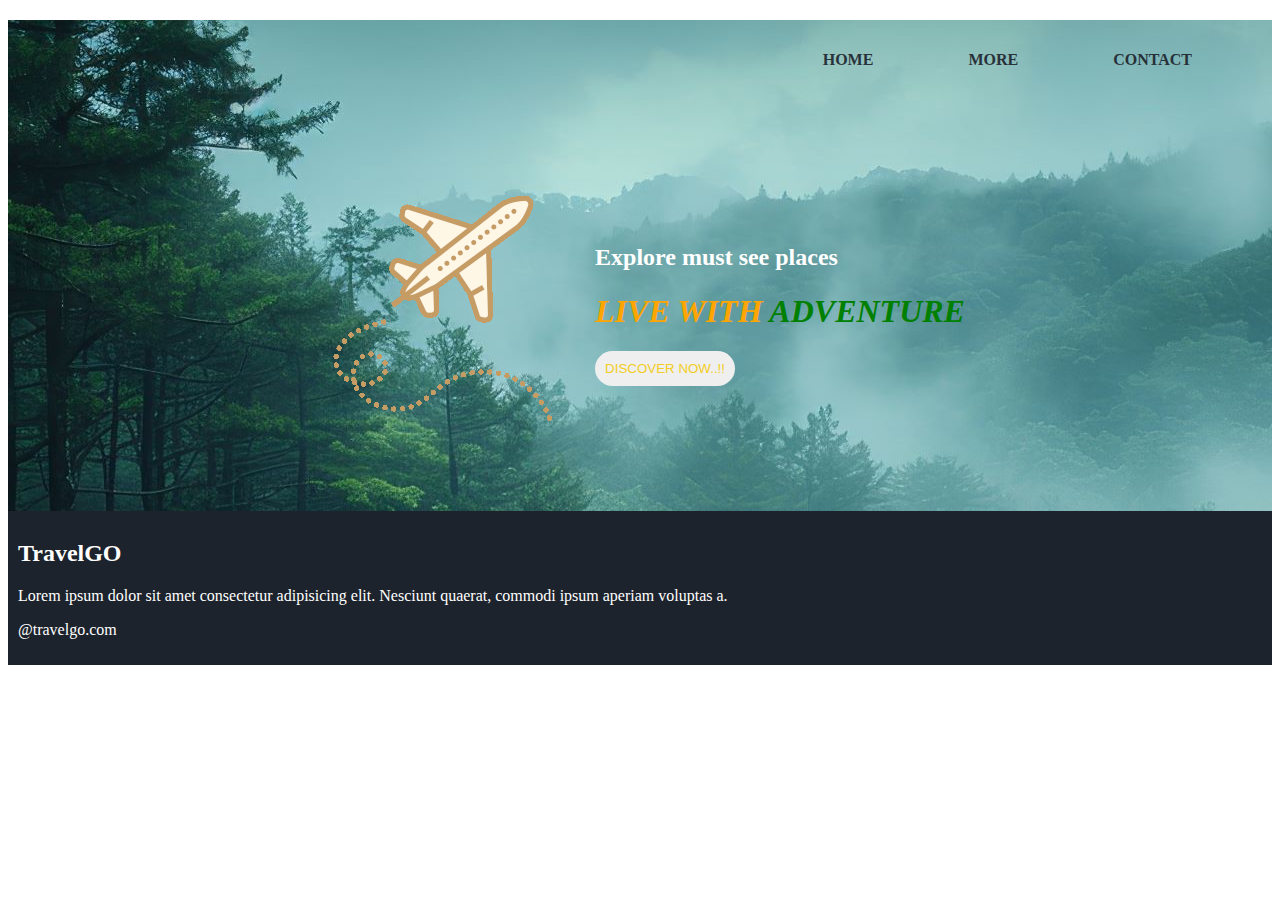
<file: index.html>
<!DOCTYPE html>
<html lang="en">

<head>
    <meta charset="UTF-8">
    <meta name="viewport" content="width=device-width, initial-scale=1.0">
    <title>Travel Landing</title>
    <link rel="icon" href="flight.gif">
    <link rel="stylesheet" href="style.css">
    <link rel="preconnect" href="https://fonts.googleapis.com">
    <link rel="preconnect" href="https://fonts.gstatic.com" crossorigin>
        <link rel="stylesheet" href="https://cdnjs.cloudflare.com/ajax/libs/font-awesome/6.6.0/css/all.min.css"
            integrity="sha512-Kc323vGBEqzTmouAECnVceyQqyqdsSiqLQISBL29aUW4U/M7pSPA/gEUZQqv1cwx4OnYxTxve5UMg5GT6L4JJg=="
            crossorigin="anonymous" referrerpolicy="no-referrer" />
    
</head>

<body>
    <div class="bg">
      
        <div class="menu-bar">
            <div class="menu-bar-logo">
                <img src="logo1.jpg" alt="logo">
            </div>
            <div class="menu-bar-links">
                <p class="menu-bar-link"><a href="index.html">HOME</a></p>
                <p class="menu-bar-link"><a href="more.html">MORE</a></p>
                <p class="menu-bar-link"><a href="contact.html">CONTACT</a></p>
            </div>
        </div>
        <div class="container">
            <img src="flight.gif" alt="gif">
            <div>
                <h2 style="color:white;">Explore must see places</h2>
                <h1 style="color: orange; font-style: oblique;">LIVE WITH<i style="color: green;"> ADVENTURE</i></h1>
                <button><a href="more.html">DISCOVER NOW..!!</a></button>
            </div>
        </div>
        
    <div class="footer">
        <div class="footer-container">
            <div class="footer-box1">
                <h2 class="headingtext">TravelGO</h2>
                <p>Lorem ipsum dolor sit amet consectetur adipisicing elit. Nesciunt quaerat, commodi ipsum aperiam
                    voluptas a.</p>
                <div class="footer-icon">
                    <i class="fa-brands fa-instagram" style="color: white;"></i>
                    <i class="fa-brands fa-twitter" style="color: white;"></i>
                    <i class="fa-brands fa-facebook" style="color: white;"></i>
                </div>
            </div>
        </div>
        <p>@travelgo.com</p>
    </div>
</div> 
</body>

</html>
</file>
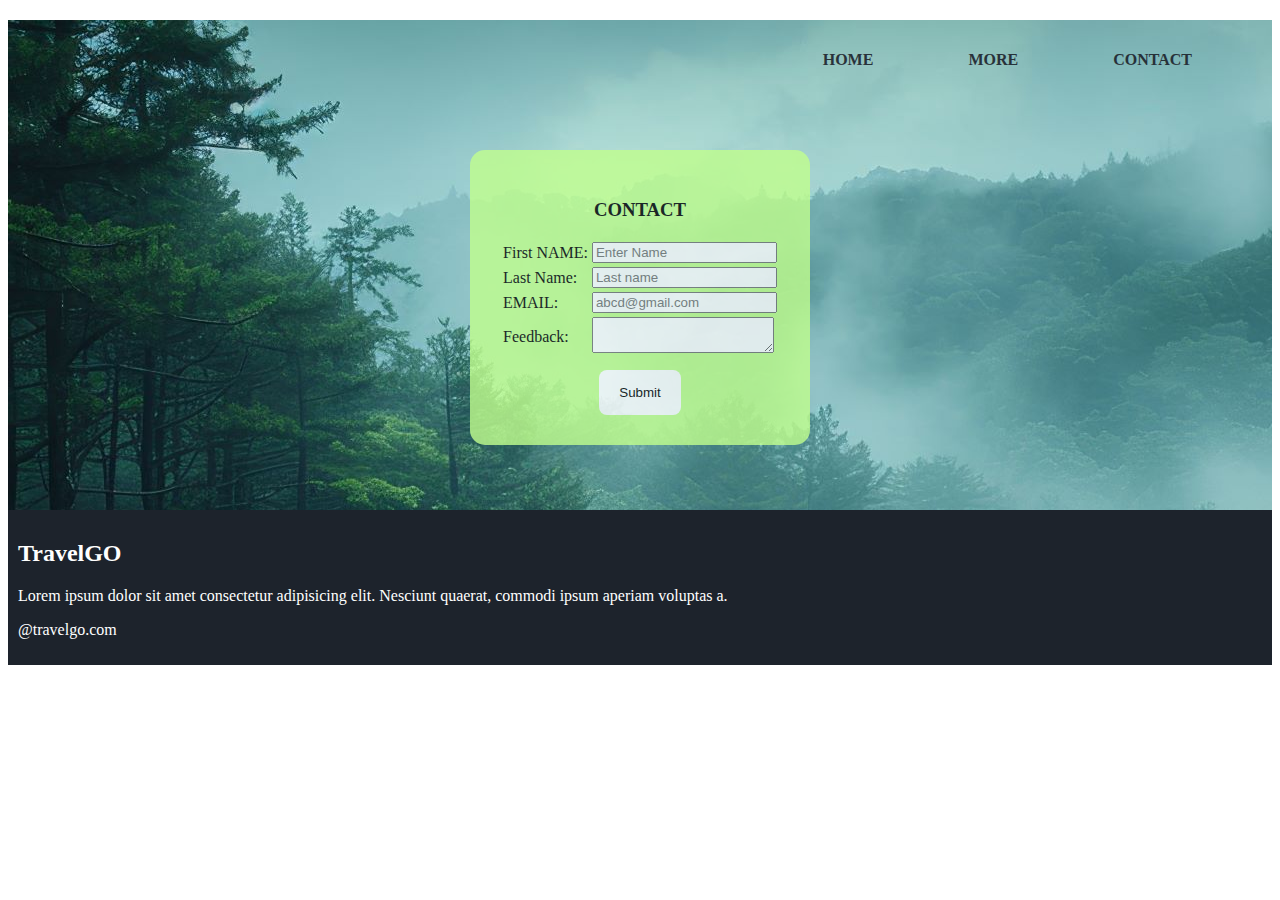
<file: contact.html>
<!DOCTYPE html>
<html lang="en">

<head>
    <meta charset="UTF-8">
    <meta name="viewport" content="width=device-width, initial-scale=1.0">
    <title>CONTACT</title>
    <link rel="stylesheet" href="style.css">
    <link rel="icon" href="flight.gif">
    <link rel="stylesheet" href="https://cdnjs.cloudflare.com/ajax/libs/font-awesome/6.6.0/css/all.min.css"
        integrity="sha512-Kc323vGBEqzTmouAECnVceyQqyqdsSiqLQISBL29aUW4U/M7pSPA/gEUZQqv1cwx4OnYxTxve5UMg5GT6L4JJg=="
        crossorigin="anonymous" referrerpolicy="no-referrer" />
</head>

<body>
   <div class="bg">
    <div class="menu-bar">
        <div class="menu-bar-logo">
            <img src="logo1.jpg" alt="logo">
        </div>
        <div class="menu-bar-links">
            <p class="menu-bar-link"><a href="index.html">HOME</a></p>
            <p class="menu-bar-link"><a href="more.html">MORE</a></p>
            <p class="menu-bar-link"><a href="contact.html">CONTACT</a></p>
        </div>
    </div>
    <center>
    <div class="contact">
        <form action="">
            <table>
                <h3>CONTACT</h3>
                <tr>
                    <td>First NAME:</td><td><input type="text" placeholder="Enter Name"></td>
                </tr>
                <tr>
                    <td>Last Name:</td><td><input type="text" placeholder="Last name"></td>
                <tr>
                    <td>EMAIL:</td><td><input type="email" placeholder="abcd@gmail.com"></td>
                </tr>
                 <tr>
                    <td>Feedback:</td><td><textarea name="" id=""></textarea></td>
                 </tr>
            </table>
            <button>Submit</button>
        </form>
     </div>
    </center>
    <div class="footer">
        <div class="footer-container">
            <div class="footer-box1">
                <h2 class="headingtext">TravelGO</h2>
                <p>Lorem ipsum dolor sit amet consectetur adipisicing elit. Nesciunt quaerat, commodi ipsum aperiam
                    voluptas a.</p>
                <div class="footer-icon">
                    <i class="fa-brands fa-instagram" style="color: white;"></i>
                    <i class="fa-brands fa-twitter" style="color: white;"></i>
                    <i class="fa-brands fa-facebook" style="color: white;"></i>
                </div>
            </div>
        </div>
        <p>@travelgo.com</p>
    </div>
   </div>
</body>

</html>
</file>
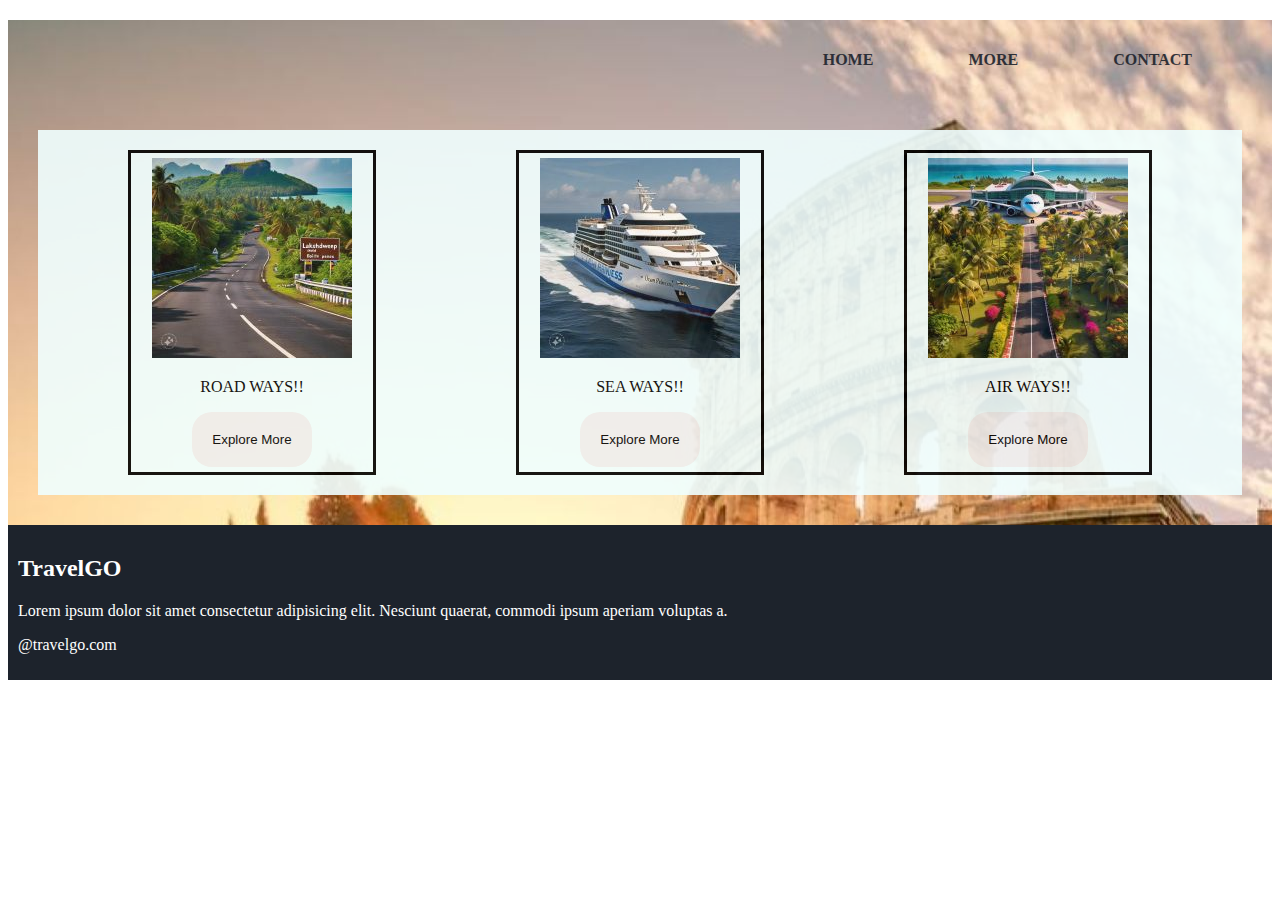
<file: more.html>
<!DOCTYPE html>
<html lang="en">
<head>
    <meta charset="UTF-8">
    <meta name="viewport" content="width=device-width, initial-scale=1.0">
    <title>MORE</title>
    <link rel="stylesheet" href="style.css">
    <link rel="icon" href="flight.gif">
    <link rel="stylesheet" href="https://cdnjs.cloudflare.com/ajax/libs/font-awesome/6.6.0/css/all.min.css"
    integrity="sha512-Kc323vGBEqzTmouAECnVceyQqyqdsSiqLQISBL29aUW4U/M7pSPA/gEUZQqv1cwx4OnYxTxve5UMg5GT6L4JJg=="
    crossorigin="anonymous" referrerpolicy="no-referrer" />
</head>
<body>
    <div class="bg2">
        <div class="menu-bar">
            <div class="menu-bar-logo">
                <img src="logo1.jpg" alt="logo">
            </div>
            <div class="menu-bar-links">
                <p class="menu-bar-link"><a href="index.html">HOME</a></p>
                <p class="menu-bar-link"><a href="more.html">MORE</a></p>
                <p class="menu-bar-link"><a href="contact.html">CONTACT</a></p>
            </div>
        </div>
        <div class="more-container">
           
           <div class="container-img">
              <img src="road.jpg" alt="">
              <p>ROAD WAYS!!</p>
              <button>Explore More</button>
           </div>
           <div class="container-img">
               <img src="sea.jpg" alt="">
               <p>SEA WAYS!!</p>
               <button>Explore More</button>
           </div>
           <div class="container-img">
                <img src="airways.jpg" alt="">
                <p>AIR WAYS!!</p>
                <button>Explore More</button>
           </div>
        </div>
        <div class="footer">
            <div class="footer-container">
                <div class="footer-box1">
                    <h2 class="headingtext">TravelGO</h2>
                    <p>Lorem ipsum dolor sit amet consectetur adipisicing elit. Nesciunt quaerat, commodi ipsum aperiam
                        voluptas a.</p>
                    <div class="footer-icon">
                        <i class="fa-brands fa-instagram" style="color: white;"></i>
                        <i class="fa-brands fa-twitter" style="color: white;"></i>
                        <i class="fa-brands fa-facebook" style="color: white;"></i>
                    </div>
                </div>
            </div>
            <p>@travelgo.com</p>
        </div>
    </div>
</body>
</html>
</file>
<file: style.css>
.bg {
    background-image: url(beautiful-japanese-forest-scene.jpg);
}
.bg2{
    background-image: url(bg2.jpg);
}
.menu-bar {
    margin-top: 20px;
    display: flex;
    justify-content: end;
    opacity: 0.9;
}

.menu-bar-logo {
    display: none;
}

.menu-bar-links {
    display: flex;
}

.menu-bar-link {
    padding: 15px;
    padding-right: 80px;
}

.menu-bar-link>a {
    text-decoration: none;
    color: #1D232c;
    font-family: cursive;
    font-weight: bolder;
}

.menu-bar-link>a:hover {
    cursor: pointer;
    font-family: system-ui, -apple-system, BlinkMacSystemFont, 'Segoe UI', Roboto, Oxygen, Ubuntu, Cantarell, 'Open Sans', 'Helvetica Neue', sans-serif;
}

.container {
    display: flex;
    margin: 60px;
    justify-content: center;
    padding: 2%;
    gap: 40px;
    align-items: center;
    border-radius: 40px;
    transition: 1s;

}

.container>div>button>a {
    color: rgb(243, 205, 35);
    text-decoration: none;
}

.container>div>button {
    border-radius: 30px;
    border: none;
    padding: 10px;
}

.travel-ways-title>h1 {
    text-align: center;
    padding: 10px;
    text-decoration: underline;
}

.travel-ways {
    margin: 60px;
    background-color: darkseagreen;
    border-radius: 30px;
    transition: 1s;

}

.travel-ways-img {
    display: flex;
    flex-wrap: wrap;
    justify-content: space-around;
    padding: 35px;


}

.travel-ways-img>div>h3 {
    background-color: white;
    text-align: center;
    border-radius: 8px;

}

.travel-ways>div {
    flex-basis: 20%;
}

.travel-ways-img>div>h3:hover {
    cursor: pointer;
    background-color: #1D232c;
    color: aliceblue;
}

.travel-ways-img>div>img {
    border-radius: 20px;
}

.travel-ways-img>div>img:hover {
    border-radius: 1px;
    transition: 1s;
}

.conclusion {
    background-color: #1D232c;
    color: aliceblue;
    border-radius: 5px;
    padding: 10px;
    margin: 5px;
}

.conclusion>span {
    display: block;
}

.travel-ways:hover {
    box-shadow: 10px 10px 5px 12px gray;
    transition: 1s;
}

.conclusion>p:hover {
    font-weight: bolder;
    cursor: pointer;
}

.footer {
    margin-top: 15px;
    padding: 10px;
    background-color: #1D232c;
    color: white;
}

.contact {
    margin: 50px 0;
    background-color: rgb(193, 255, 142);
    display: inline-block;
    padding: 30px;
    opacity: 0.8;
    border-radius: 15px;
}
form>button {

    margin-top: 10px;
    border: none;
    padding: 15px 20px;
    background-color: rgb(255, 255, 255);
    border-radius: 8px;

}
form>button:hover{
    cursor: pointer;
}
.more-container{
    margin: 30px;
    background-color: azure;
    display: flex;
    flex-wrap: wrap;
    justify-content: space-around;
    padding:20px ;
    opacity: 0.9;
}
.container-img>button{
    padding: 20px;
    border: none;
    border-radius: 20px;
}
.container-img{
    border: solid black;
    padding: 5px;
    flex-basis: 20%;
    text-align: center;
}
@media screen and (max-width:600px) {
    .menu-bar-logo {
        display: flex;

    }

    .container>img {
        display: none;

    }

    .menu-bar {
        justify-content: space-between;
        background-color: white;

    }

    .menu-bar-link {
        padding: 15px;
    }
}
</file>
